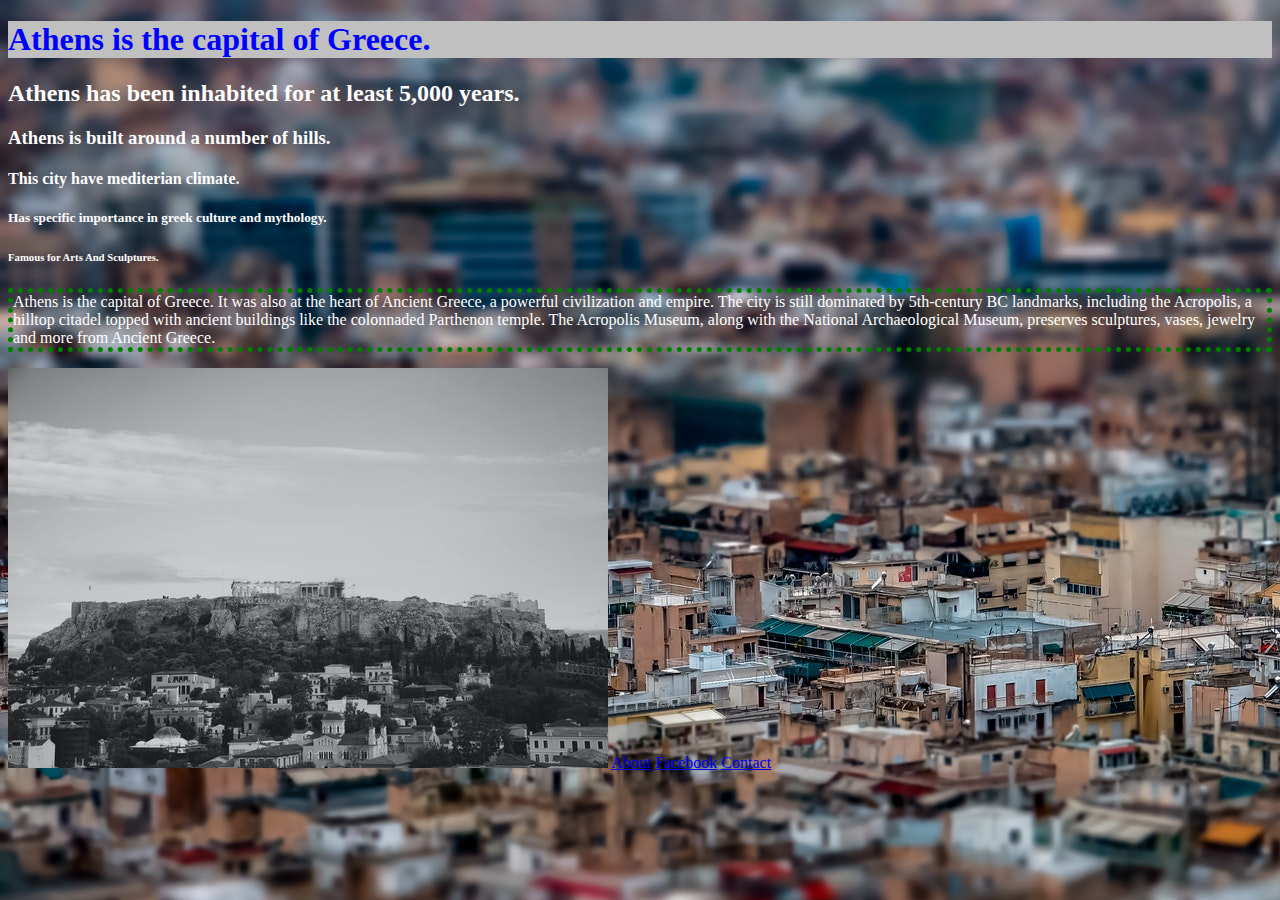
<file: index.html>
<!doctype html>
<html lang="en">
	<head>
		<meta charset="UTF-8">
		<meta name="viewport" content="width=device-width, initial-scale=1.0">
		<meta name="title" content="Athenshtml">
        <meta name="description" content="Brief Focus on Athens, the capital of Greece">
        <meta name="keywords" content="Athens, Capital of Greece, ">
        <meta name="robots" content="index, follow">
        

		<title>Athens</title>
		<link rel="stylesheet" href="css/style.css">
	</head>
	<body background="images/Athens3.jpg">
		
		<h1> Athens is the capital of Greece. </h1>
		<h2> Athens has been  inhabited for at least 5,000 years. </h2>
		<h3> Athens is built around a number of hills. </h3>
		<h4> This city have mediterian climate. </h4>
		<h5> Has specific importance in greek culture and mythology. </h5>
		<h6> Famous for Arts And Sculptures. </h6>

		<p>Athens is the capital of Greece. It was also at the heart of Ancient Greece, a powerful civilization and empire. The city is still dominated by 5th-century BC landmarks, including the Acropolis, a hilltop citadel topped with ancient buildings like the colonnaded Parthenon temple. The Acropolis Museum, along with the National Archaeological Museum, preserves sculptures, vases, jewelry and more from Ancient Greece. </p>

		<img src="images/Athens.jpg" alt="Athens">
		

		<a href="about.html">About</a>

		<a href="https://www.facebook.com/ishan.rashed.5/" target="_blank">Facebook</a>

		<a href="contact.html">Contact</a>

	</body>

	</body>
</html>
</file>
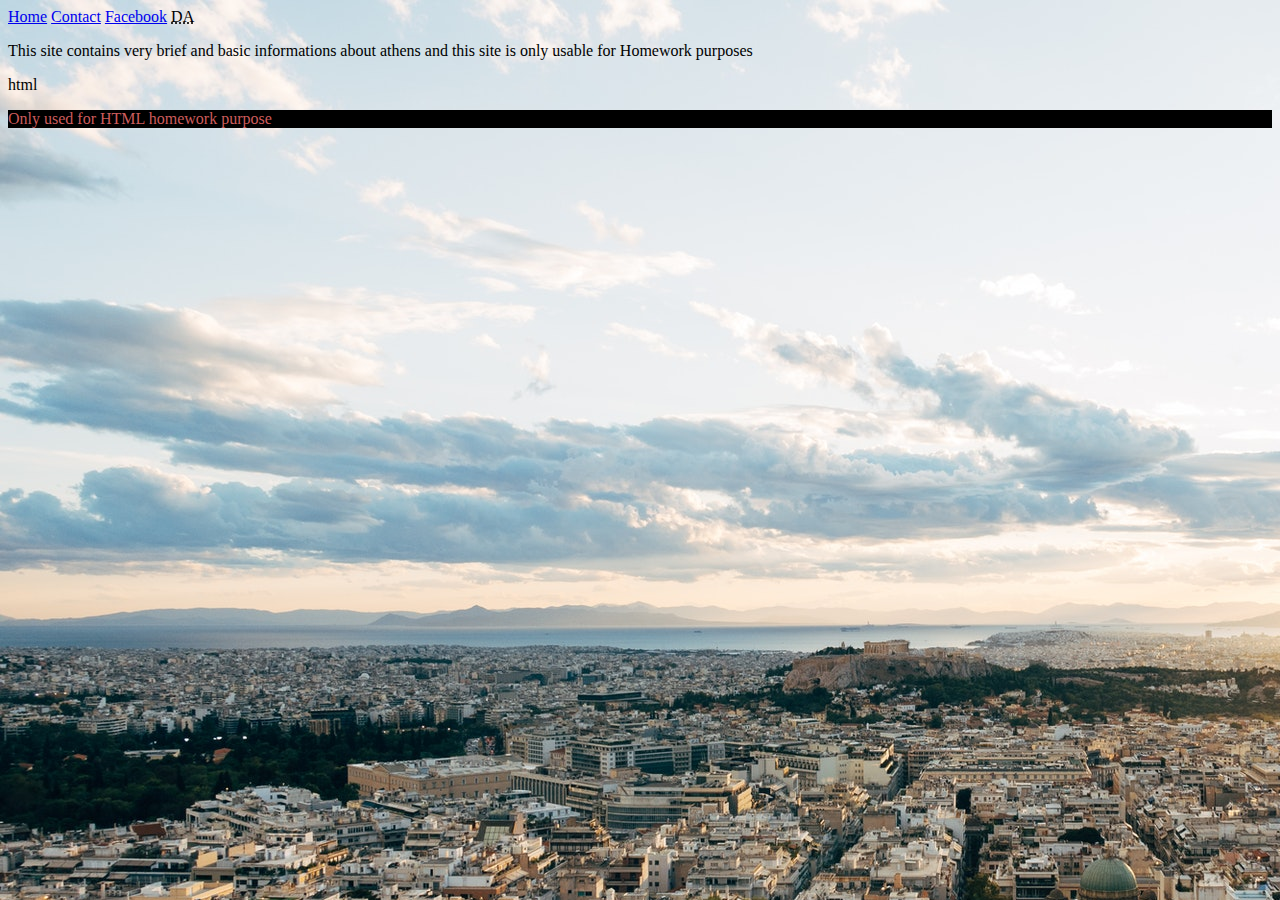
<file: about.html>
<!doctype html>
<html lang="en">
	<head>
		<meta charset="UTF-8">
		<meta name="viewport" content="width=device-width, initial-scale=1.0">
		<title>Athens</title>
	</head>
	<body background="images/Athens4.jpg">
	

		<a href="index.html">Home</a>

		<a href="contact.html">Contact</a>

		<a href="https://www.facebook.com/ishan.rashed.5/" target="_blank">Facebook</a>

		<abbr title="disclaimer alert">DA</abbr>

		<p>This site contains very brief and basic informations about athens and this site is only usable for Homework purposes  </p>

		<footer>
           <p>html</p>
           <p style="color: indianred; background-color: Black;">  Only used for HTML homework purpose</p>
           </footer>




		

	</body>
</html>
</file>
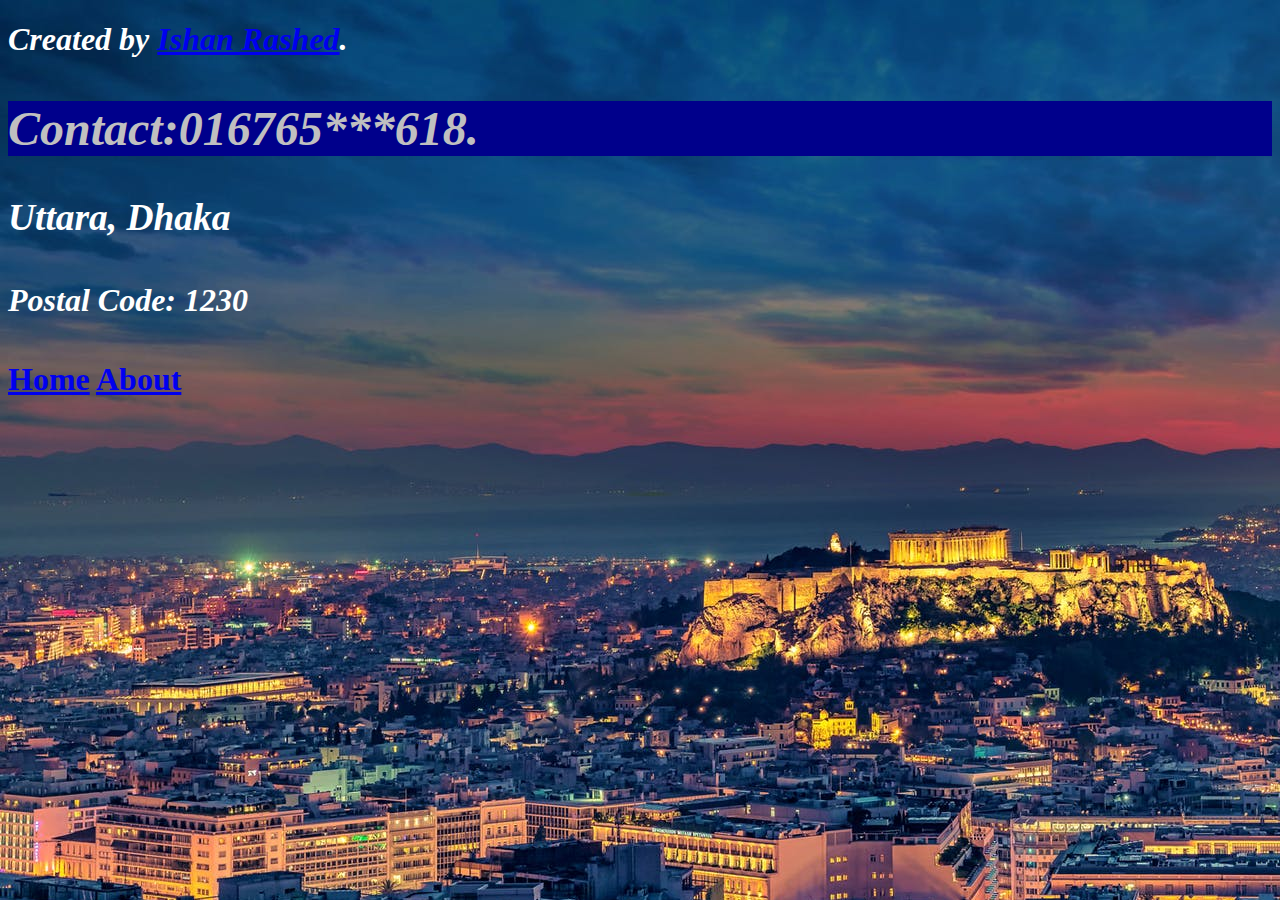
<file: Contact.html>
<!doctype html>
<html lang="en">
	<head>
		<meta charset="UTF-8">
		<meta name="viewport" content="width=device-width, initial-scale=1.0">
		<title>Athens</title>
	</head>

     <h1 style="color:white;"><address>
     Created by <a href="https://www.facebook.com/ishan.rashed.5/">Ishan Rashed</a>.<br><h1>

     <h2 style="color: silver; background-color:darkblue;">Contact:016765***618.<br></h2>
     <h3>Uttara, Dhaka<br><h3>
     <h4>Postal Code: 1230<h4>
     </address>

     <a href="index.html">Home</a>
     <a href="about.html">About</a>

 </head>
	<body background="images/Athens5.jpg">
</html>
</file>
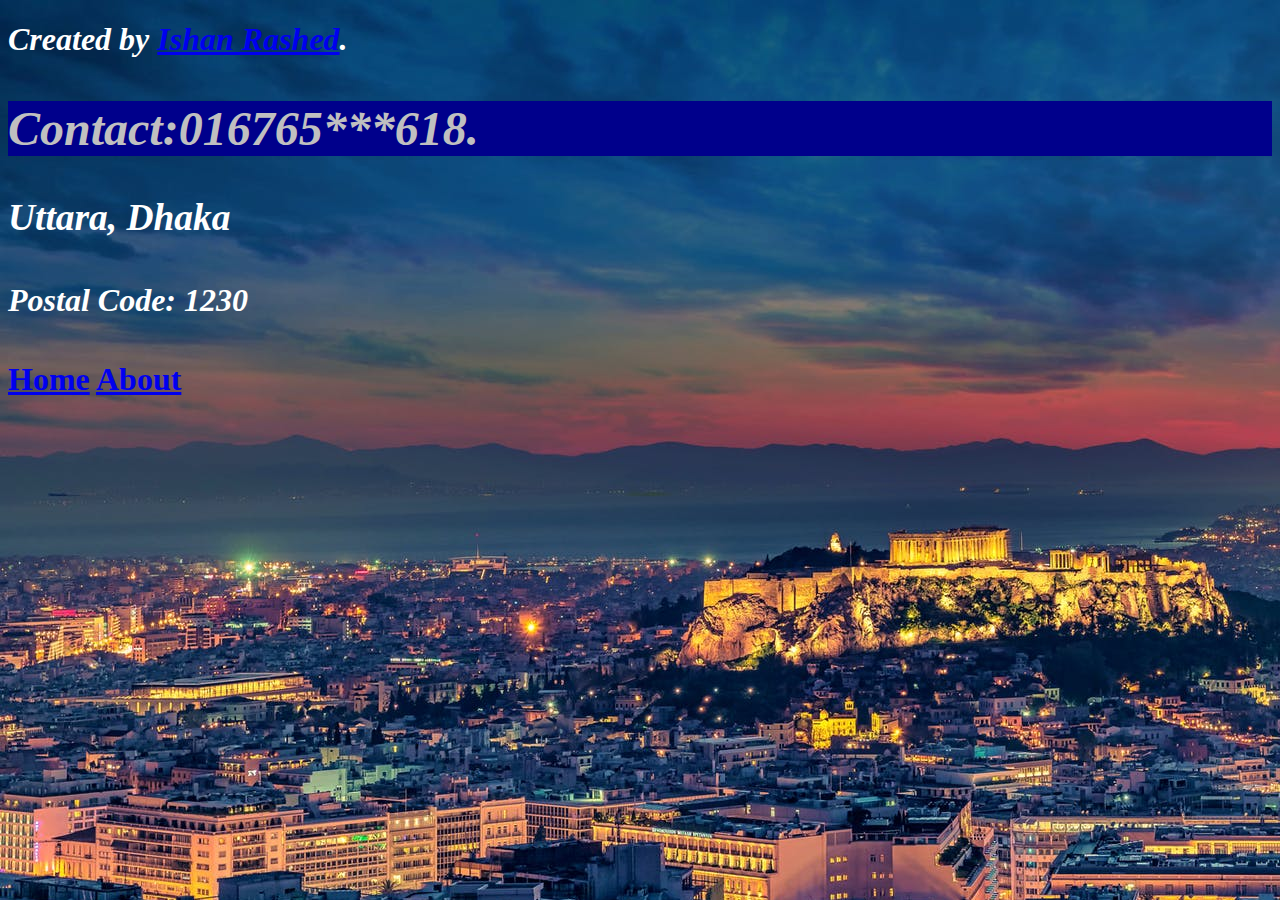
<file: contact.html>
<!doctype html>
<html lang="en">
	<head>
		<meta charset="UTF-8">
		<meta name="viewport" content="width=device-width, initial-scale=1.0">
		<title>Athens</title>
	</head>

     <h1 style="color:white;"><address>
     Created by <a href="https://www.facebook.com/ishan.rashed.5/">Ishan Rashed</a>.<br><h1>

     <h2 style="color: silver; background-color:darkblue;">Contact:016765***618.<br></h2>
     <h3>Uttara, Dhaka<br><h3>
     <h4>Postal Code: 1230<h4>
     </address>

     <a href="index.html">Home</a>
     <a href="about.html">About</a>

 </head>
	<body background="images/Athens5.jpg">
</html>
</file>
<file: css/style.css>
h1{
	color: blue; background-color: silver;
}

p{border: 5px dotted green;

}

p{color: white}

h2{
	color: white; 
}

h3{
    color: white;
}

h4{
    color: white; 
}

h5{
	color: white; 
}

h6{
	color: white; 
}
</file>
